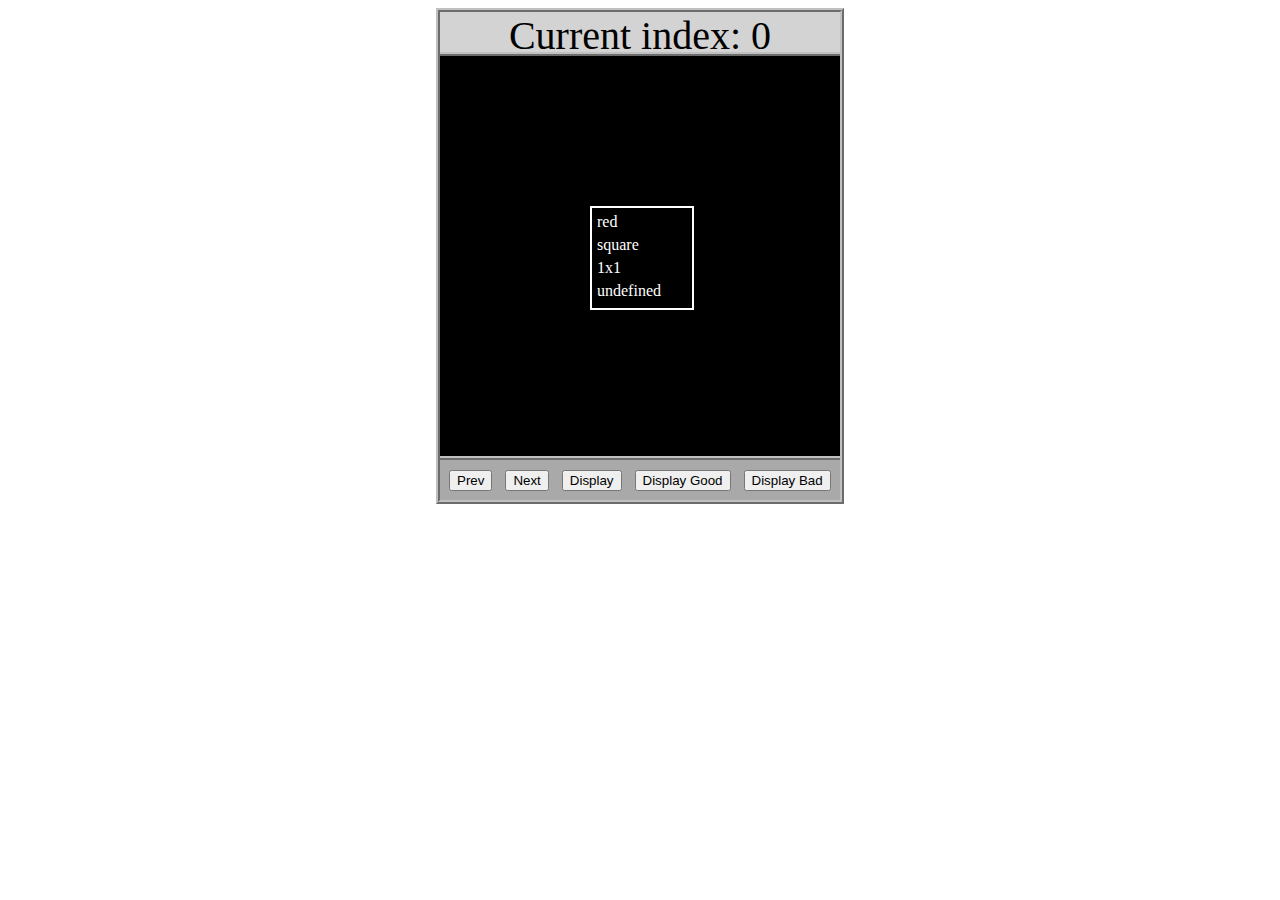
<file: asd-projects/data-shapes/index.html>
<!DOCTYPE html>
<html>
  <head>
    <meta charset="utf-8" />
    <meta name="viewport" content="width=device-width" />
    <title>Data Shapes</title>
    <link rel="stylesheet" href="index.css" />
    <script src="https://code.jquery.com/jquery-3.1.0.js"></script>
    <script src="index.js"></script>
  </head>
  <body>
    <div id="board">
      <div id="info-bar">Current index: 0</div>
      <div id="shape-container">
        <div id="shape"></div>
      </div>
      <div id="button-box">
        <button id="cycle-left">Prev</button>
        <button id="cycle-right">Next</button>
        <button id="execute1">Display</button>
        <button id="execute2">Display Good</button>
        <button id="execute3">Display Bad</button>
      </div>
    </div>
  </body>
</html>
</file>
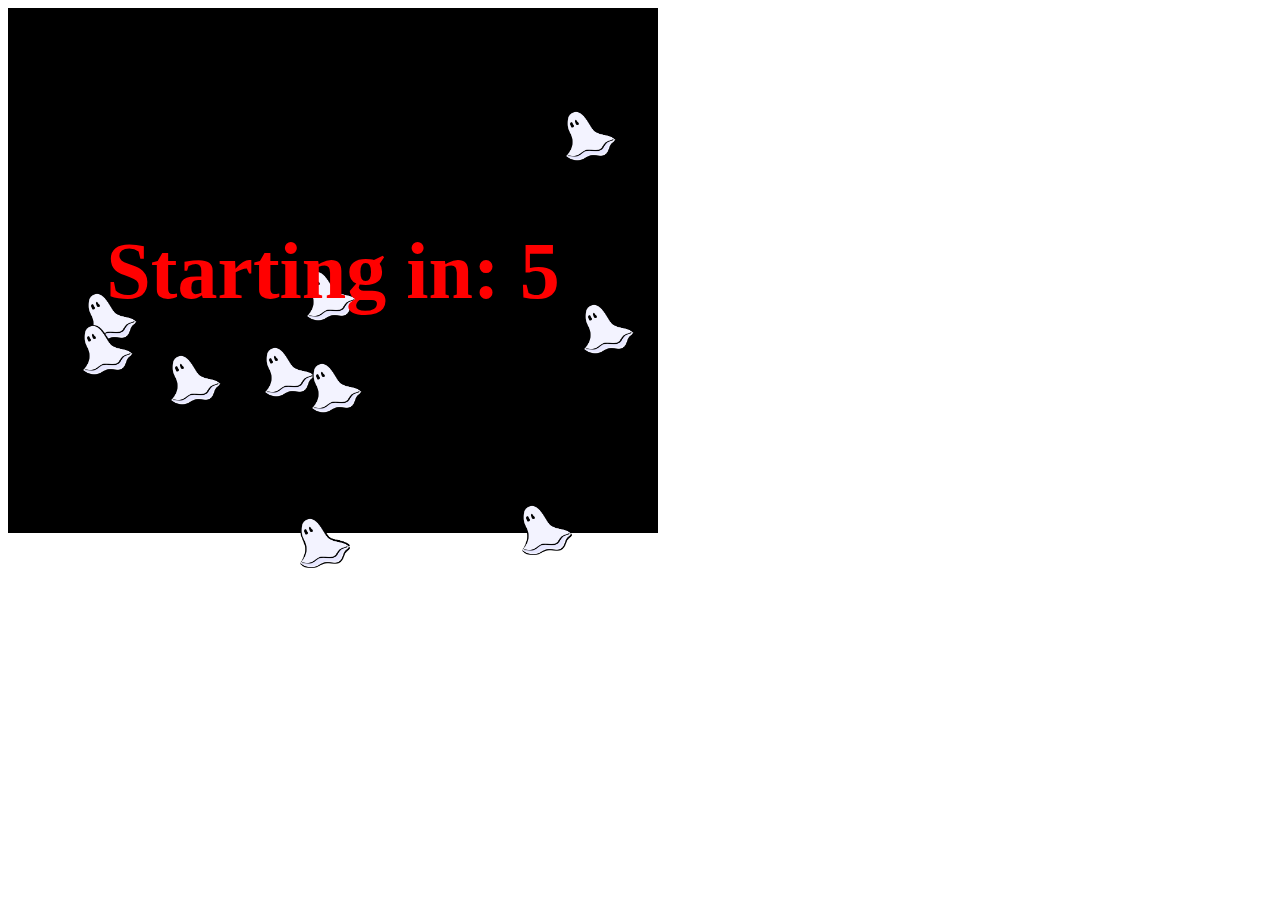
<file: asd-projects/debugging-exercise/index.html>
<!DOCTYPE html>
<html>
<head>
    <meta charset="utf-8">
    <meta name="viewport" content="width=device-width">
    <title>Debugger Exercise</title>
    <link rel="stylesheet" href="index.css">
    <script src="https://code.jquery.com/jquery-3.1.0.js"></script>
    <script src="index.js"></script>
</head>
<body>
    <div id="board">

    </div>
</body>
</html>
</file>
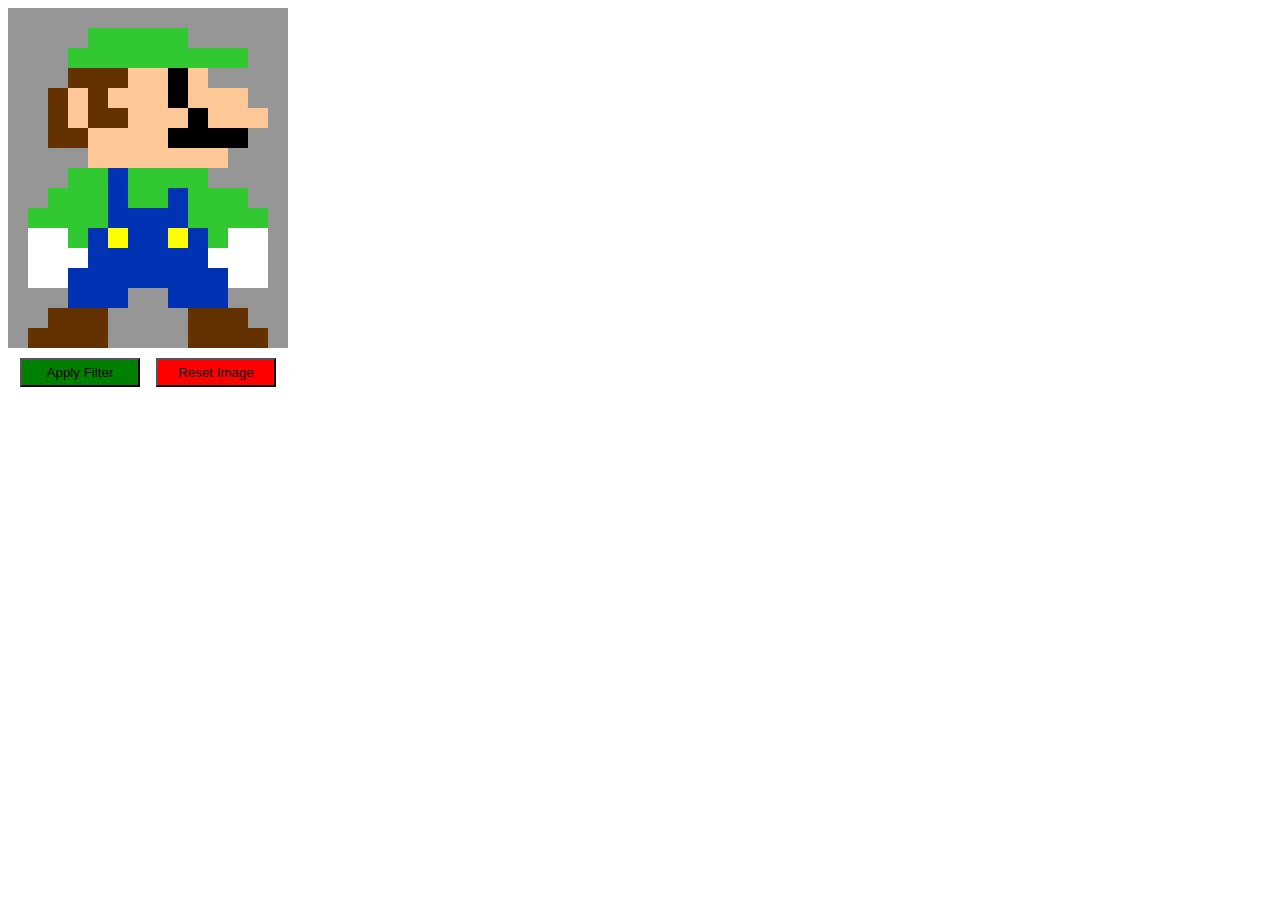
<file: asd-projects/image-filtering/index.html>
<!DOCTYPE html>
<html>
  <head>
    <script src="https://code.jquery.com/jquery-3.1.0.js"></script>
    <meta charset="utf-8" />
    <meta name="viewport" content="width=device-width" />
    <link rel="stylesheet" href="index.css" />
    <script src="image.js"></script>
    <script src="index.js"></script>
    <title>Image Filtering</title>
  </head>
  <body>
    <div id="display"></div>
    <div id="button-box">
      <button id="apply">Apply Filter</button>
      <button id="reset">Reset Image</button>
    </div>
  </body>
</html>
</file>
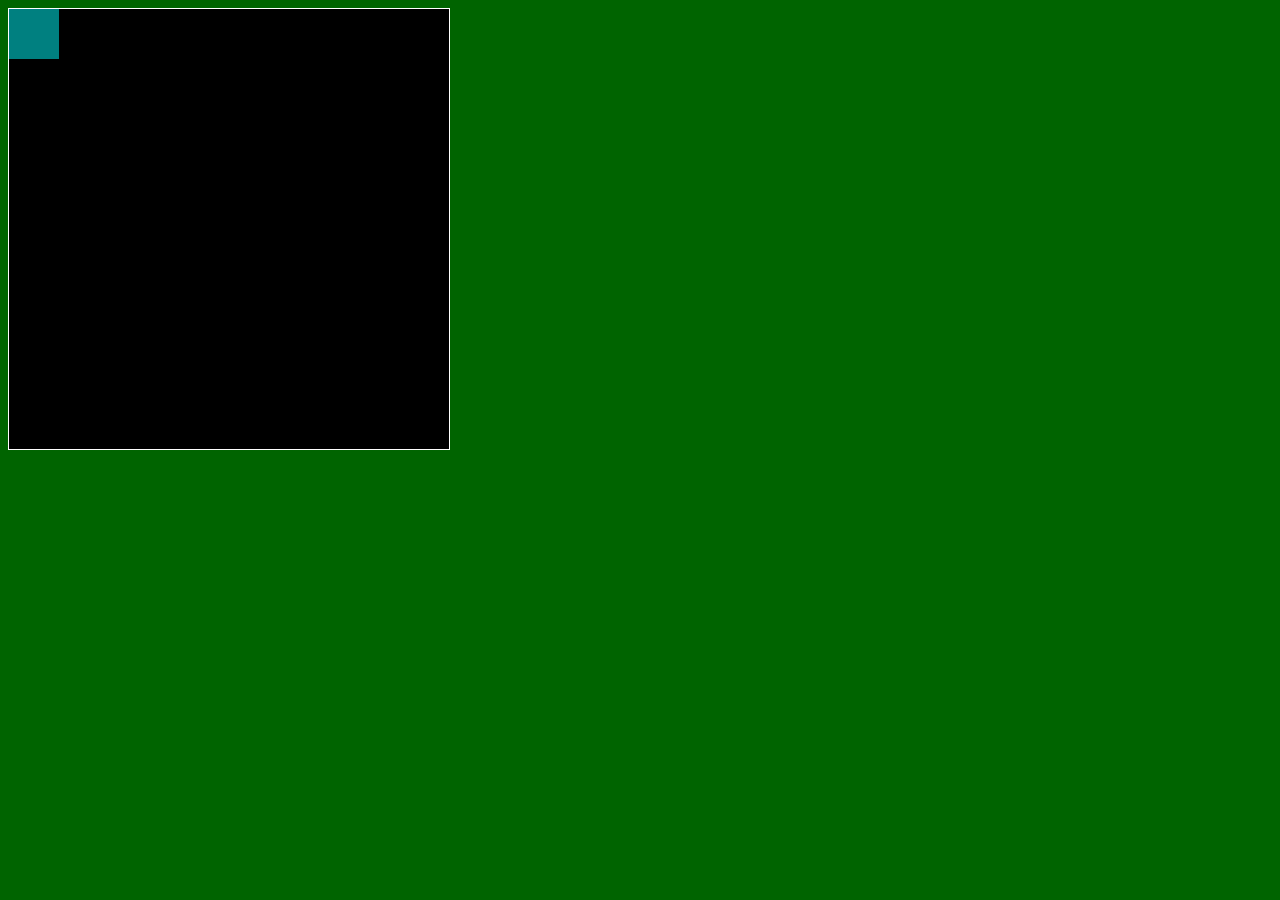
<file: asd-projects/pong/index.html>
<!DOCTYPE html>
<html>
  <head>
    <title>Title</title>
    <!-- Load CSS files -->
    <link rel="stylesheet" type="text/css" href="index.css">
    
    <!-- Load JavaScript files -->
    <script src="jquery.min.js"></script>
    <script src="index.js"></script>
  </head>
  
  <body>
    <div id='board'>
      <div id='gameItem'></div>
    </div>
  </body>
</html>
</file>
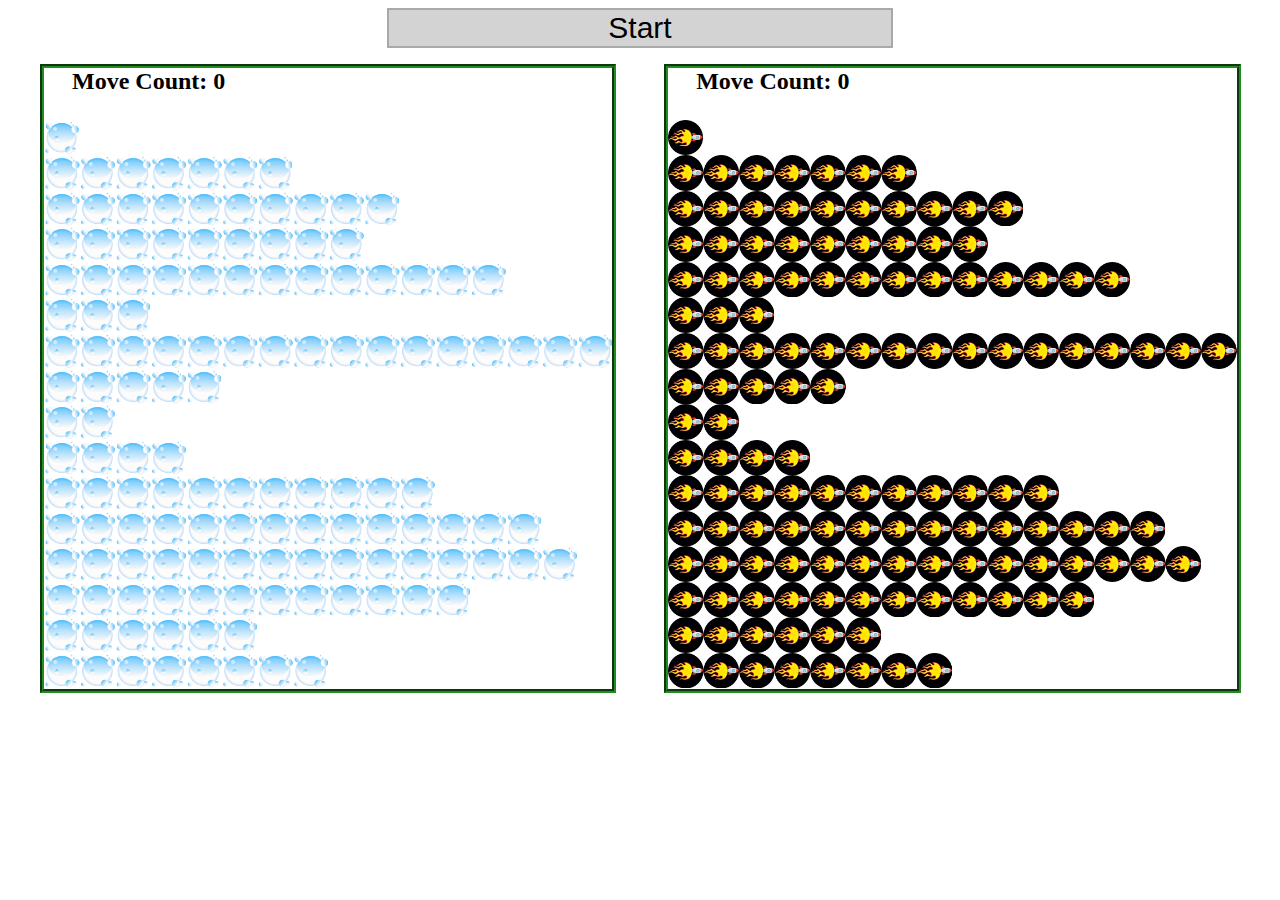
<file: asd-projects/sorting/index.html>
<!DOCTYPE html>
<html>
<head>
    <script src="https://code.jquery.com/jquery-3.1.0.js"></script>    
    <meta charset="utf-8">
    <meta name="viewport" content="width=device-width">
    <link rel="stylesheet" href="index.css">
    <script src="setup.js"></script>
    <script src="index.js"></script>
    <script src="run.js"></script>
    <title>Sorting</title>
</head>
<body>
    <div id="fullContainer">
        <div id="buttonContainer">
          <button id="goButton">Start</button>
        </div>
        <div id="sortContainer">
            <div class="subContainer" id="bubbleArea">
                <h2 id="bubbleCounter">Move Count: 0</h2>
                <div id="displayBubble">

                </div>
            </div>

            <div class="subContainer" id="quickArea">
                <h2 id="quickCounter">Move Count: 0</h2>
                <div id="displayQuick">

                </div>
            </div>
        </div>
    </div>
</body>
</html>
</file>
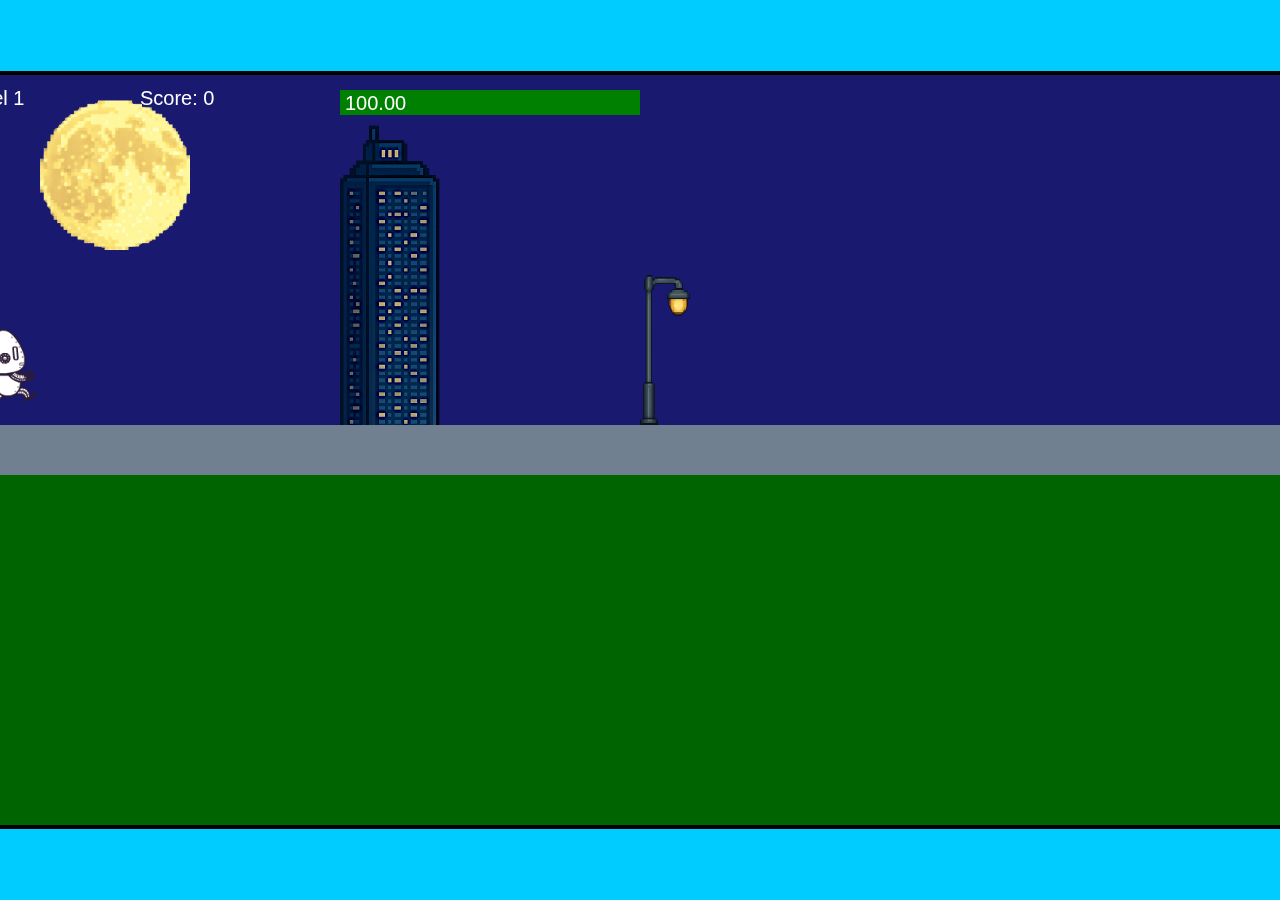
<file: fsd-projects/runtime/index.html>
<!DOCTYPE html>
<html lang="en">
  <head>
    <meta charset="UTF-8" />
    <meta name="viewport" content="width=device-width, initial-scale=1.0" />
    <title>Runtime Neo</title>
    <link rel="stylesheet" href="runtime.css" />
    <script src="https://code.jquery.com/jquery-3.1.0.js"></script>
    <script src="setup.js"></script>
    <script src="levels.js"></script>
    <script src="scenery.js"></script>
    <script src="student.js"></script>
    <script src="main.js"></script>
  </head>
  <body id="body">
    <canvas id="gameCanvas" width="1400" height="750"></canvas>
    <img id="player" src="images/halle.png" />
    <img id="projectile" src="images/projectile.png" />
    <img id="basicPlatform" src="images/interactable/basicPlatform.png" />
    <img id="spikes" src="images/interactable/spikes.png" />
    <img id="bug" src="images/interactable/bug.png" />
    <img id="healthUp" src="images/interactable/healthUp.png" />
    <img id="flag" src="images/interactable/flag.png" />
    <img id="moon" src="images/backgrounds/moon.png" />
    <img id="building" src="images/backgrounds/building.png" />
    <img id="lamp" src="images/backgrounds/lamp.png" />
  </body>
</html>
</file>
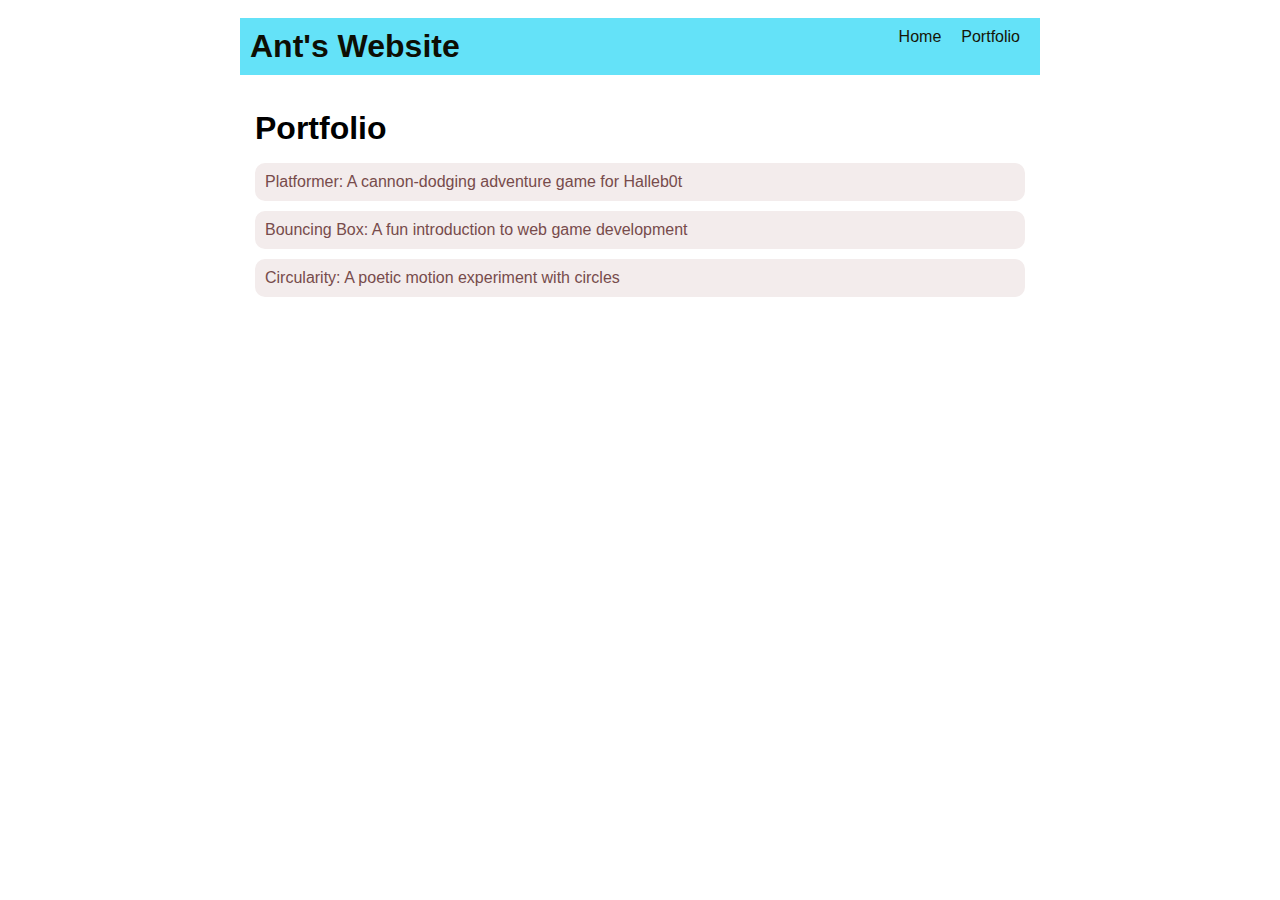
<file: portfolio.html>
<!DOCTYPE html>
<html>
  <head>
    <title>Ant's Website</title>
    <link rel="stylesheet" href="style.css" />
  </head>

  <body>
    <!-- All content goes here -->
    <div id="all-contents">
      <nav>
        <h1>Ant's Website</h1>
        <ul id="nav-ul">
            <li class="nav-li">
                <a href="index.html">Home</a>
            </li>
            <li class="nav-li">
                <a href="portfolio.html">Portfolio</a>
            </li>
        </ul>
      </nav>
        <div class="content">
            <h1>Portfolio</h1>
            <ul id="portfolio">
              <li>
                <a href="fsd-projects/platformer/">Platformer: A cannon-dodging adventure game for Halleb0t</a>
              </li>
              <li>
                <a href="fsd-projects/bouncing-box/">Bouncing Box: A fun introduction to web game development</a>
              </li>
              <li>
                <a href="fsd-projects/circularity/">Circularity: A poetic motion experiment with circles</a>
              </li>
            </ul>
        </div>
      <main>
        
      </main>
    </div>
  </body>
</html>
</file>
<file: asd-projects/data-shapes/index.css>
#board {
  width: 400px;
  margin: auto;
  border: silver ridge 4px;
}

#info-bar {
  width: 400px;
  height: 40px;
  background: lightgray;
  font-size: 40px;
  text-align: center;
}

#shape-container {
  width: 400px;
  height: 400px;
  background: black;
  border-top: silver ridge 4px;
  border-bottom: silver ridge 4px;
}

#button-box {
  width: 400px;
  height: 40px;
  background: darkgray;
}

#shape {
  color: white;
  width: 100px;
  height: 100px;
  position: relative;
  top: 150px;
  left: 150px;
  border: white solid 2px;
  display: block;
}

button {
  width: auto;
  height: auto;
  margin: auto;
  margin-top: 10px;
  margin-left: 9px;
}

p {
  margin: 5px;
}
</file>
<file: asd-projects/debugging-exercise/index.css>
#board {
  background: black;
  width: 650px;
  height: 525px;
  left: 0px;
  top: 0px;
}

.ghost {
  width: 50px;
  height: 50px;
  z-index: 100;
  position: absolute;
}
</file>
<file: asd-projects/image-filtering/index.css>
.square {
  width: 20px;
  height: 20px;
  position: absolute;
}

body > div {
  position: relative;
}

#button-box {
  position: relative;
  top: 350px;
}

button {
  width: 120px;
  padding: 5px;
  margin-left: 12px;
}

#apply {
  background: green;
}

#reset {
  background: red;
}
</file>
<file: asd-projects/pong/index.css>
body {
  background-color: darkgreen;
}

#board {
  width: 440px;
  height: 440px;
  border: 1px solid white;
  background-color: black;
  position: relative;
}

#gameItem {
  background-color: teal;
  width: 50px;
  height: 50px;
  position: absolute;
/*   left: 100px; */  /* Uncomment if you want to set a "starting" position */
/*   top: 100px;  */  /* Uncomment if you want to set a "starting" position */
}
</file>
<file: asd-projects/sorting/index.css>
#fullContainer {
    width:100%;
}
#buttonContainer {
    margin:auto;
    width: 40%;
}
#goButton {
    margin: auto;
    width: 100%;
    border: 2px darkgray double;
    background: lightgray;
    font-size: 30px;
}
#sortContainer {
    display: table;
    margin: 0 auto;
    width: 100%;
}
.subContainer {
    display: inline-block;
    width:45%;
    border: 4px forestgreen groove;
    margin-top: 1.25%;
}
#bubbleArea {
    margin-left: 2.5%;
}
#quickArea {
    margin-left: 3.75%;
}
.subContainer > h2 {
    margin-left: 5%;
    height: 32px;
    margin-top: 0;
}
.sortElement {
    background-position: center;
    background-repeat: repeat-x;
    position: absolute;
    left: 0px;
    margin: 0;
    padding: 0;
}
.subContainer > div {
    position: relative;
}
.bubbleElement {
    background: url('img/bubble.png');
    /*border: 2px aqua ridge;*/
}
.quickElement {
    background: url('img/quick.png');
    /*border: 2px firebrick ridge;*/
}
</file>
<file: fsd-projects/runtime/runtime.css>
/* runtime.css */
/* Styles for Runtime Neo auto-runner game */

img {
  display: none;
}

#gameCanvas {
  position: absolute;
  border: 4px solid #000;
  top: 50%;
  left: 50%;
  transform: translate(-50%, -50%);
}

body {
  margin: 0;
  background-color: #00ccff;
  font-family: Arial, sans-serif;
  text-align: center;
  overflow: hidden;
}
</file>
<file: style.css>
body {
    background: rgb(255, 255, 255);
    color: rgb(45, 45, 45);
    padding: 10px;
    font-family: Arial, sans-serif;
}

#all-contents {
    max-width: 800px;
    margin: auto;
}

/* navigation menu */
nav {
    background: rgb(100, 226, 248);
    margin: 0 auto;
    display: flex;
    padding: 10px;
    margin-bottom: 20px;
}

h1 {
    display: flex;
    align-items: center;
    color: rgb(13, 14, 4);
    flex: 1;
    margin: 0;
}

#nav-ul {
    list-style-type: none;
    margin: 0;
    padding: 0;
    display: flex;
}

.nav-li {
    display: inline-block;
    padding: 0 10px;
}

a {
    text-decoration: none;
    color: #161507;
}

/* main container area beneath menu */
main {
    background: rgb(124, 100, 100);
    display: flex;
    margin-top: 20px;
}

.sidebar {
    margin-right: 25px;
    padding: 10px;
}

.sidebar-img {
    width: 200px;
}

.content {
    flex: 1;
    padding: 15px;
}

/* interests section styles */
#interests {
    border: 4px rgb(255, 255, 255) ridge;
    padding: 8px;
    margin-top: 20px;
}

h2, h3 {
    margin: 0px;
}

/* Portfolio styles */
.content h1 {
  color: rgb(0, 0, 0);
}

#portfolio {
  list-style-type: none;
  padding-left: 0;
}

#portfolio li {
  background: #f3ecec;
  padding: 10px;
  border-radius: 10px;
  margin-bottom: 10px;
}

#portfolio li:hover {
  background: #e2dfdf;
}

#portfolio a {
  text-decoration: none;
  color: #774b4b;
}
</file>
